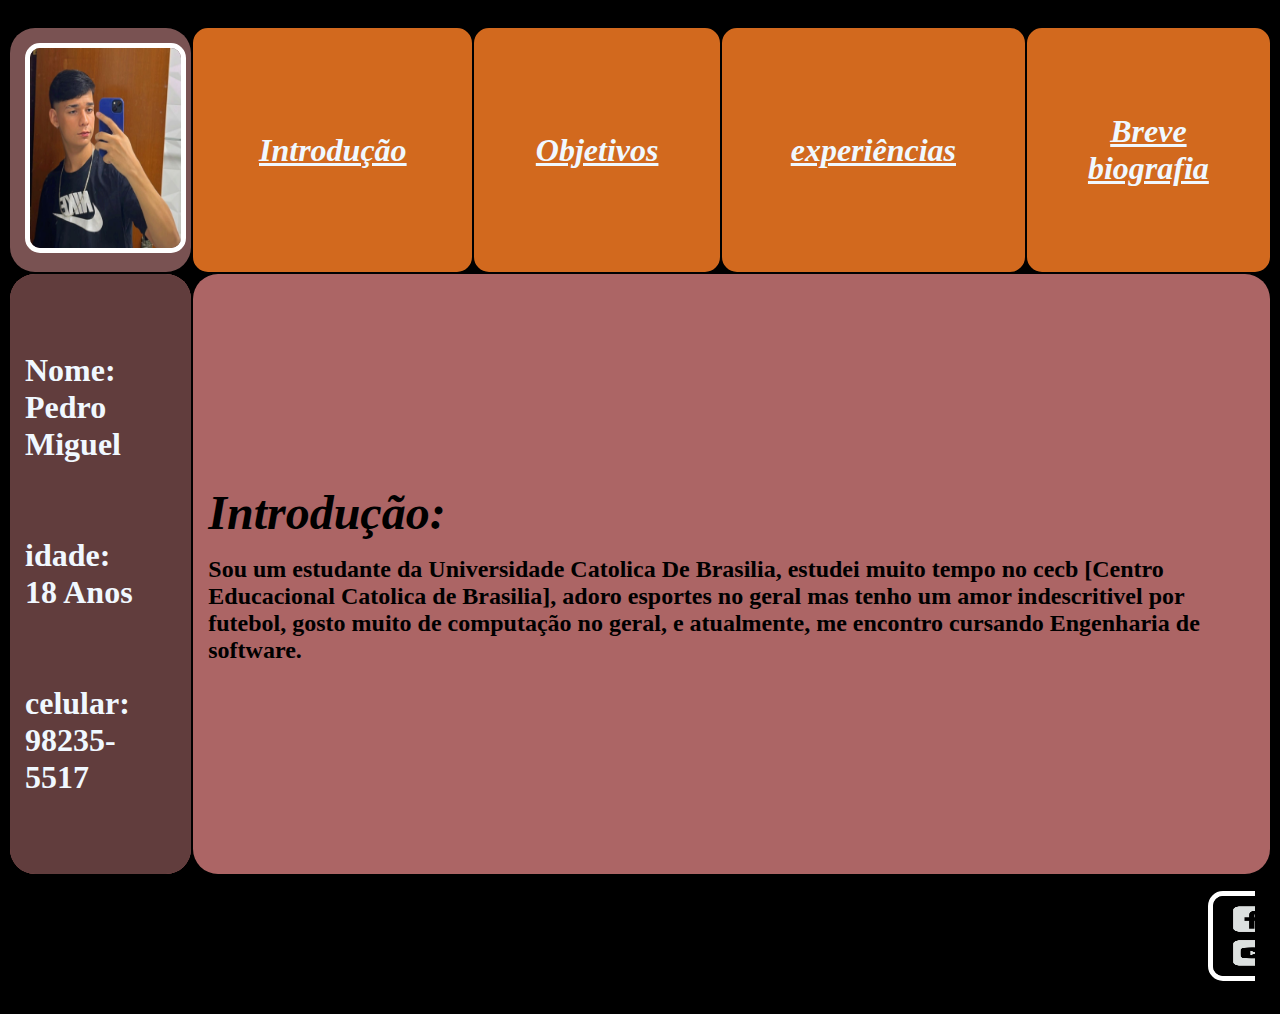
<file: index.html>
<!DOCTYPE html>
<html lang="pt">
<head>
    <meta charset="UTF-8">
    <meta name="viewport" content="width=device-width, initial-scale=1.0">
    <link href="css.css" type="text/css" rel="stylesheet" >
  <body>
    <table border="0" cellpadding="15" width="100%" height="100%">
        =
        <tr>
            <td width="100" height="200" style="background-color: rgb(121, 82, 82);"><img src="eu.jpg" width="100%" height="100%"> </td>
            <th  width="150" style="background-color: chocolate;" class="th-2"><font size="6"><a href="index.html" style="color: aliceblue;"><i>Introdução</i></a></font></th>
                <th width="150" style="background-color: chocolate;" class="th-2"><font size="6"><a href="objetivos.html" style="color: aliceblue;"><i>Objetivos </i></a></font></th>
                <th width="150" style="background-color: chocolate;" class="th-2"><font size="6"><a href="experiencias.html" style="color: aliceblue;"> <i>experiências</i></a></font></th>
            <th width="150" style="background-color: chocolate;" class="th-2"><font size="6"><a href="breve bio.html" style="color: aliceblue;"> <i> Breve <br>biografia</i></a></font></th>
        </tr>
     
        <tr height="600" style="background-color: rgb(172, 101, 101);" >
            <th style="background-color: rgb(97, 61, 61);" align="left"><font size="6" style="color: aliceblue;">Nome: <br> Pedro Miguel <br><br><br>idade: <br>18 Anos <br><br><br>celular: <br> 98235-5517</font></th>
            <th colspan="4" align="left"> <p><font size="8"> <i> Introdução: </i></font></p>
           <p><font size="5">  Sou um estudante da Universidade Catolica De Brasilia, estudei muito tempo no cecb [Centro Educacional Catolica de Brasilia], adoro esportes no geral mas tenho um amor indescritivel por futebol, gosto muito de computação no geral, e atualmente,  me encontro cursando Engenharia de software.</font></p>
        <p></p>    
        </th>
        
            
        </tr>
      
    <tr>
            <td colspan="5"><abbr title="Minhas Redes"><marquee><a href="redes.html"><img src="redes invertidas.png" height="80" width="250"></a></marquee></abbr></td>
        </tr>
    

  </body>
</html>
</file>
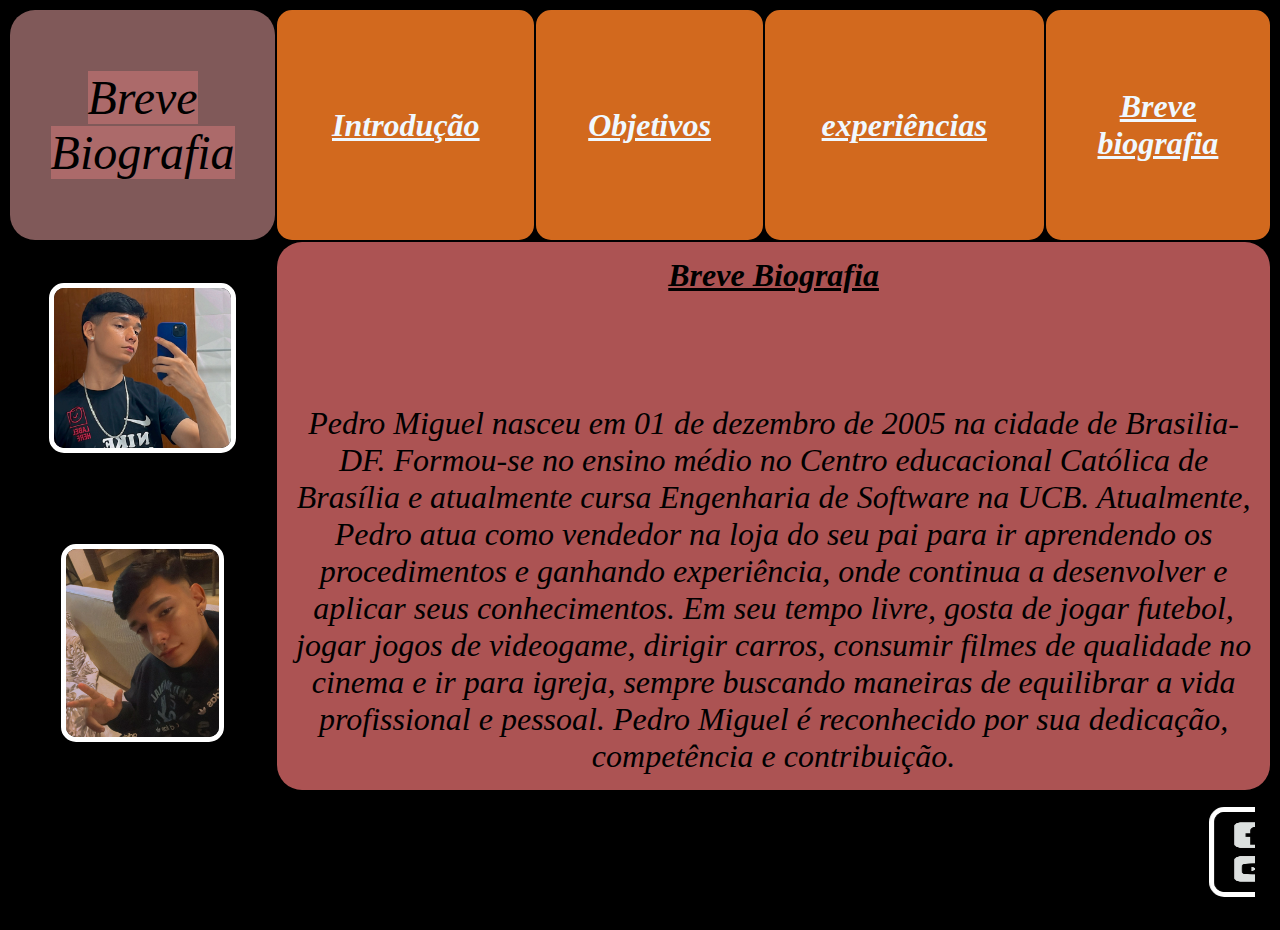
<file: breve bio.html>
<!DOCTYPE html>
<html lang="en">
<head>
    <meta charset="UTF-8">
    <meta name="viewport" content="width=device-width, initial-scale=1.0">
    <link href="css.css" type="text/css" rel="stylesheet" >
    <title>Breve biografia</title>
</head>
<body>
    <table border="0" cellpadding="15" width="100%" height="100%">
        <tr>
            <td width="100" height="200" style="background-color: rgb(128, 89, 89);" align="middle"><font size="7" style="background-color: rgb(172, 106, 106); color: rgb(0, 0, 0);"><i>Breve <br> Biografia</i></font></td>
            <th  width="150" style="background-color: chocolate;" class="th-2"><font size="6"><a href="index.html" style="color: aliceblue;"><i>Introdução</i></a></font></th>
                <th width="150" style="background-color: chocolate;" class="th-2"><font size="6"><a href="objetivos.html" style="color: aliceblue;"><i>Objetivos </i></a></font></th>
                <th width="150" style="background-color: chocolate;" class="th-2"><font size="6"><a href="experiencias.html" style="color: aliceblue;"> <i>experiências</i></a></font></th>
            <th width="150" style="background-color: chocolate;" class="th-2"><font size="6"><a href="breve bio.html" style="color: aliceblue;"> <i> Breve <br>biografia</i></a></font></th>
        </tr>
        <tr width=>
            <td align="middle" style="background-color: black;"><img src="eu2.jpg" width="75%"></td>
            <td colspan="4" rowspan="2" height="150" align="middle" style="background-color: rgb(172, 83, 83);"><font size="6"><i> <b><ins>Breve Biografia </ins></b> <br> <br><br><br>Pedro Miguel nasceu em 01 de dezembro de 2005 na cidade de Brasilia-DF. Formou-se no ensino médio no Centro educacional Católica de Brasília e atualmente cursa Engenharia de Software na UCB. Atualmente, Pedro atua como vendedor na loja do seu pai para ir aprendendo os procedimentos e ganhando experiência, onde continua a desenvolver e aplicar seus conhecimentos. Em seu tempo livre, gosta de jogar futebol, jogar jogos de videogame, dirigir carros, consumir filmes de qualidade no cinema e ir para igreja, sempre buscando maneiras de equilibrar a vida profissional e pessoal. Pedro Miguel é reconhecido por sua dedicação, competência e contribuição.</i></font></td>
        </tr> 
        <tr>
            <td align="middle" style="background-color: black;"><img src="eu3.jpg" width="65%"></td></tr>
        <tr>
            <td colspan="5" ><abbr title="Minhas Redes"><marquee><a href="redes.html"><img src="redes invertidas.png" height="80" width="250"></a></marquee></abbr></td>
        </tr>
        
    </tr>
</file>
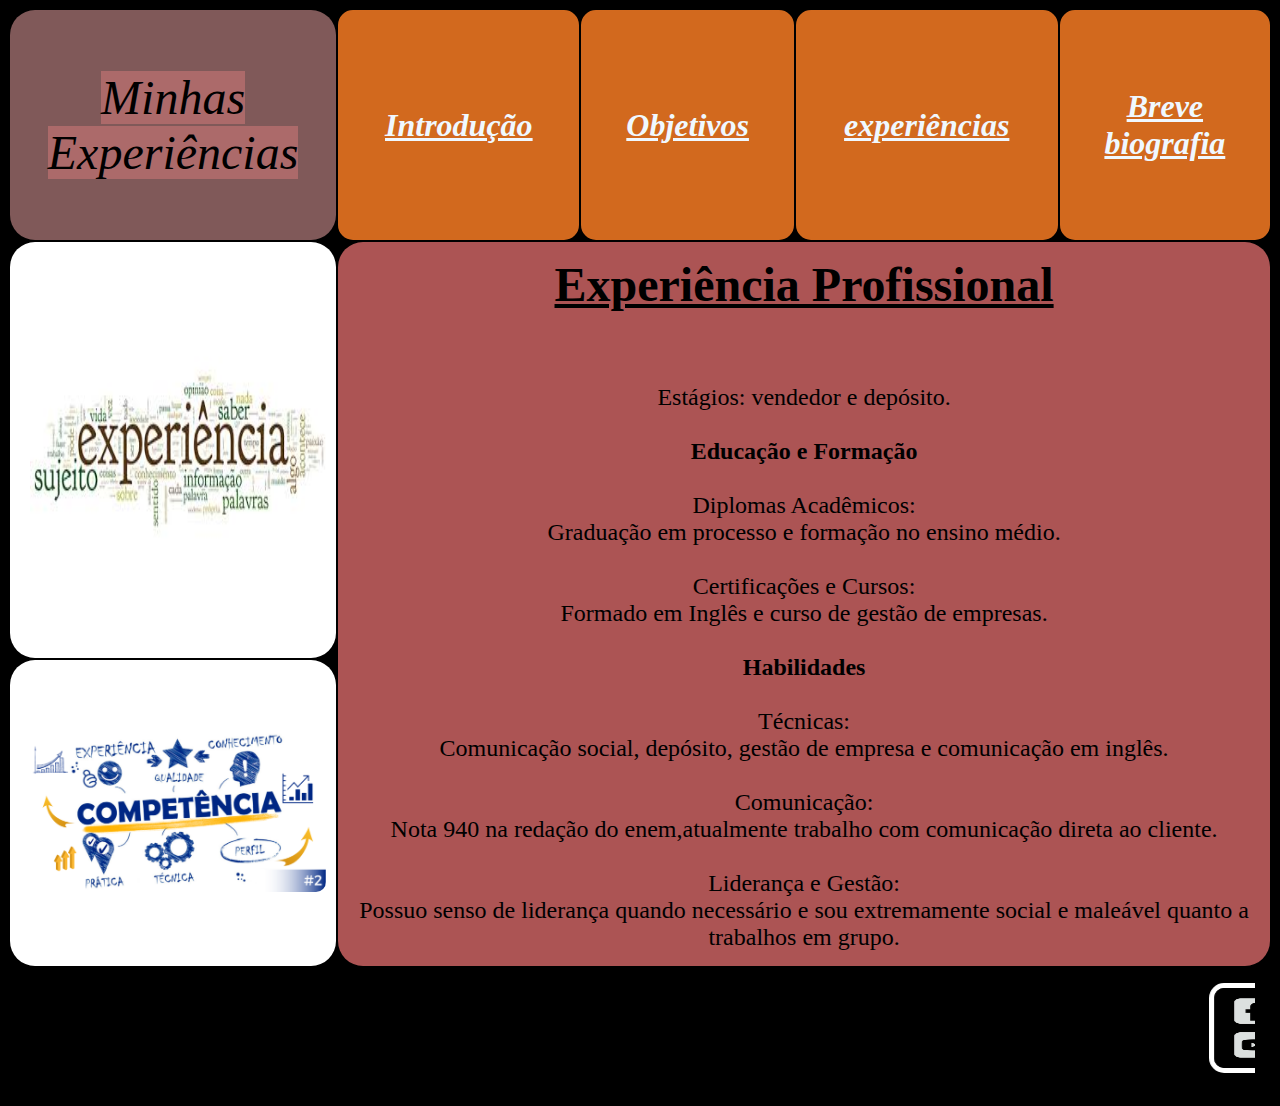
<file: experiencias.html>
<!DOCTYPE html>
<html lang="en">
<head>
    <meta charset="UTF-8">
    <meta name="viewport" content="width=device-width, initial-scale=1.0">
    <link href="css.css" type="text/css" rel="stylesheet" >
    <title>experiências</title>
</head>
<body>
    <table border="0" cellpadding="15" width="100%" height="100%">
        <tr>
            <td width="100" height="200" style="background-color: rgb(128, 89, 89);" align="middle"><font size="7" style="background-color: rgb(172, 106, 106); color: rgb(0, 0, 0);"><i>Minhas <br> Experiências</i></font></td>
            <th  width="150" style="background-color: chocolate;" class="th-2"><font size="6"><a href="index.html" style="color: aliceblue;"><i>Introdução</i></a></font></th>
                <th width="150" style="background-color: chocolate;" class="th-2"><font size="6"><a href="objetivos.html" style="color: aliceblue;"><i>Objetivos </i></a></font></th>
                <th width="150" style="background-color: chocolate;" class="th-2"><font size="6"><a href="experiencias.html" style="color: aliceblue;"> <i>experiências</i></a></font></th>
            <th width="150" style="background-color: chocolate;" class="th-2"><font size="6"><a href="breve bio.html" style="color: aliceblue;"> <i> Breve <br>biografia</i></a></font></th>
        </tr>
        
        <tr>
            <td style="background-color:  rgb(255, 255, 255);"><img src="experiencias foto.jpg" width="100%" height="235"></td>
            <td colspan="4" rowspan="2" align="middle" style="background-color: rgb(172, 84, 84);"><font size="8"><b><ins>Experiência Profissional</ins></b> </font> <br> <br>  <br><br> <br> <font size="5">

                Estágios: vendedor e depósito. <br> <br>
                
                 <b>Educação e Formação</b> <br> <br>
                Diplomas Acadêmicos: <br>Graduação em processo e formação no ensino médio. <br> <br>
                Certificações e Cursos: <br> Formado em Inglês e curso de gestão de empresas. <br> <br>
                
                <b>Habilidades</b> <br> <br>
                Técnicas: <br>Comunicação social, depósito, gestão de empresa e comunicação em inglês. <br> <br> 
                Comunicação: <br>Nota 940 na redação do enem,atualmente trabalho com comunicação direta ao cliente.  <br> <br>
                Liderança e Gestão: <br> Possuo senso de liderança quando necessário e sou extremamente social e maleável quanto a trabalhos em grupo.</font></td>
        </tr>
        <tr>
            <td style="background-color: rgb(255, 255, 255);"><img src="competencia.png" width="100%"></td>
        </tr>
        <tr>
            <td colspan="5" ><abbr title="Minhas Redes"><marquee><a href="redes.html"><img src="redes invertidas.png" height="80" width="250"></a></marquee></abbr></td>
        </tr>
    </table>   
</body>
</file>
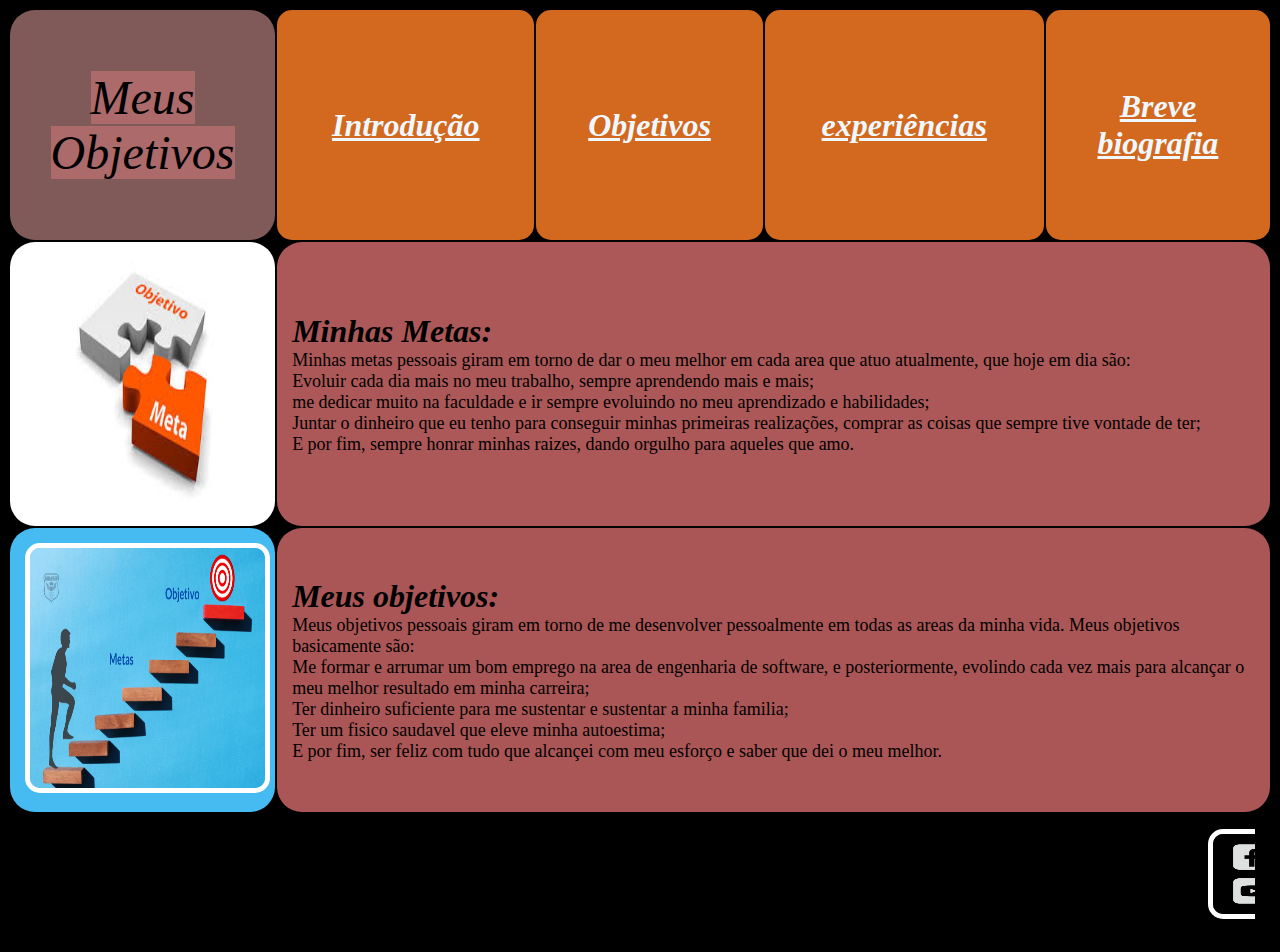
<file: objetivos.html>
<!DOCTYPE html>
<html lang="en">
<head>
    <meta charset="UTF-8">
    <meta name="viewport" content="width=device-width, initial-scale=1.0">
    <link href="css.css" type="text/css" rel="stylesheet" >
    <title>Objetivos</title>
</head>
<body>
    <table border="0" cellpadding="15" width="100%" height="100%">
        <tr>
            <td width="100" height="200" style="background-color: rgb(128, 89, 89);" align="middle"><font size="7" style="background-color: rgb(172, 106, 106); color: rgb(0, 0, 0);"><i>Meus <br> Objetivos</i></font></td>
            <th  width="150" style="background-color: chocolate;" class="th-2"><font size="6"><a href="index.html" style="color: aliceblue;"><i>Introdução</i></a></font></th>
                <th width="150" style="background-color: chocolate;" class="th-2"><font size="6"><a href="objetivos.html" style="color: aliceblue;"><i>Objetivos </i></a></font></th>
                <th width="150" style="background-color: chocolate;" class="th-2"><font size="6"><a href="experiencias.html" style="color: aliceblue;"> <i>experiências</i></a></font></th>
            <th width="150" style="background-color: chocolate;" class="th-2"><font size="6"><a href="breve bio.html" style="color: aliceblue;"> <i> Breve <br>biografia</i></a></font></th>
        </tr>
        <tr>
            <td align="left" style="background-color: rgb(255, 255, 255);"><img src="objetivo e meta.jpg" width="100%" height="240"></td> 
            <td colspan="4" align="left" style="background-color: rgb(172, 88, 88);"><font size="6" ><i><B>Minhas Metas:</B></i><br></font><font size="4"> Minhas metas pessoais giram em torno de dar o meu melhor em cada area que atuo atualmente, que hoje em dia são: <br> Evoluir cada dia mais no meu trabalho, sempre aprendendo mais e mais; <br> me dedicar muito na faculdade e ir sempre evoluindo no meu aprendizado e habilidades; <br> Juntar o dinheiro que eu tenho para conseguir minhas primeiras realizações, comprar as coisas que sempre tive vontade de ter; <br> E por fim, sempre honrar minhas raizes, dando orgulho para aqueles que amo.</font> </td>
        </tr>
        <tr>
            <td align="left" style="background-color: rgb(70, 187, 241);"><img src="meta e objetivo.jpg" width="100%" height="240"></td>
            <td colspan="4" align="left" style="background-color: rgb(170, 86, 86);"> <font size="6" ><i><B>Meus objetivos:</B></i><br></font><font size="4">Meus objetivos pessoais giram em torno de me desenvolver pessoalmente em todas as areas da minha vida. Meus objetivos basicamente são: <br> Me formar e arrumar um bom emprego na area de engenharia de software, e posteriormente, evolindo cada vez mais para alcançar o meu melhor resultado em minha carreira; <br> Ter dinheiro suficiente para me sustentar e sustentar a minha familia; <br> Ter um fisico saudavel que eleve minha autoestima;<br> E por fim, ser feliz com tudo que alcançei com meu esforço e saber que dei o meu melhor. </font></td>
        </tr>
        <tr>
            <td colspan="5" ><abbr title="Minhas Redes"><marquee><a href="redes.html"><img src="redes invertidas.png" height="80" width="250"></a></marquee></abbr></td>
        </tr>
        
    </tr>
</file>
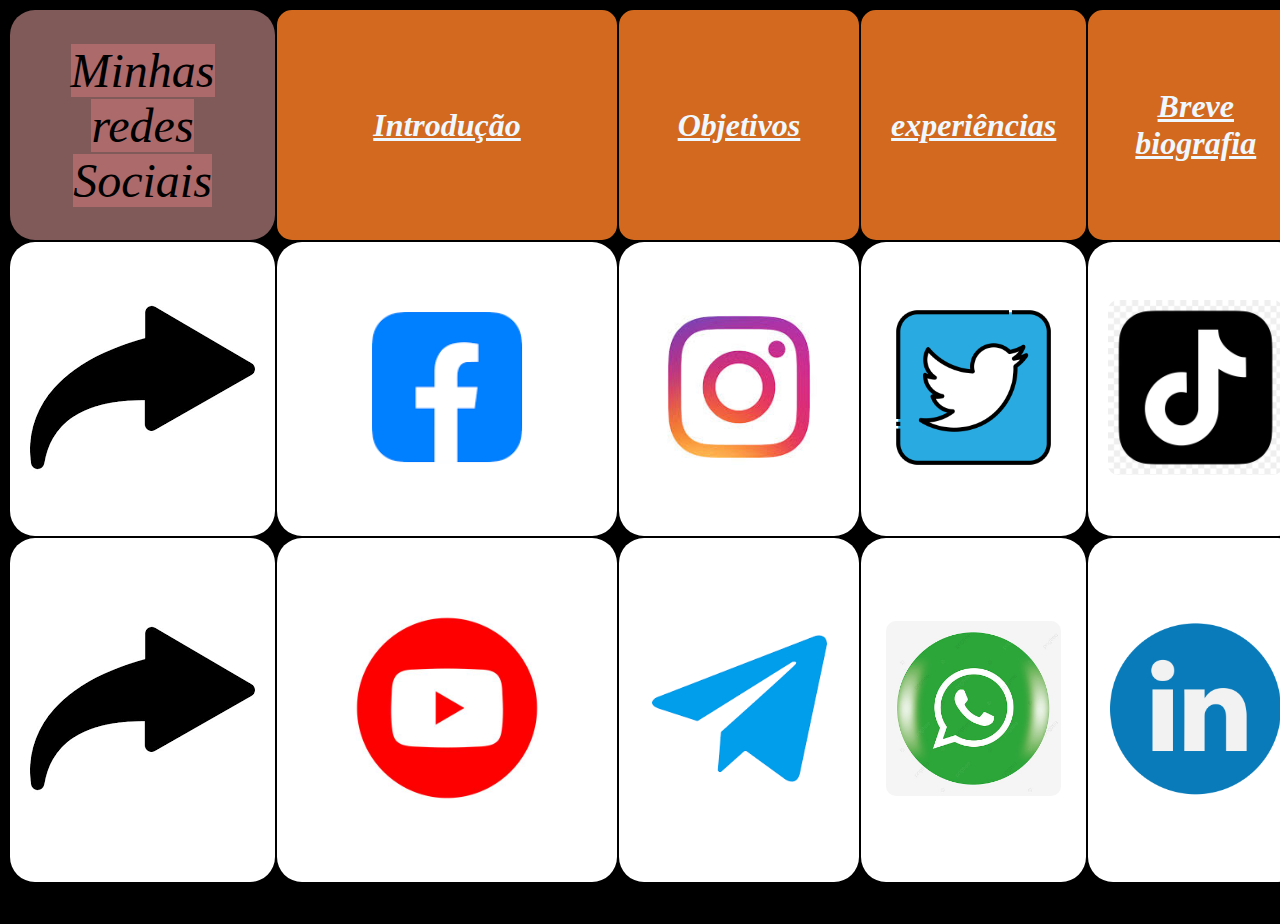
<file: redes.html>
<!DOCTYPE html>
<html lang="en">
<head>
    <meta charset="UTF-8">
    <meta name="viewport" content="width=device-width, initial-scale=1.0">
    <link href="css.css" type="text/css" rel="stylesheet" >
    <title>Redes</title>
</head>
<body>
    <table border="0" cellpadding="15" width="100%" height="100%">
        <tr>
            <td width="100" height="200" style="background-color: rgb(128, 89, 89);" align="middle"><font size="7" style="background-color: rgb(172, 106, 106); color: rgb(0, 0, 0);"><i> Minhas redes <br>Sociais</i></font></td>
            <th  width="150" style="background-color: chocolate;" class="th-2"><font size="6"><a href="index.html" style="color: aliceblue;"><i>Introdução</i></a></font></th>
                <th width="150" style="background-color: chocolate;" class="th-2"><font size="6"><a href="objetivos.html" style="color: aliceblue;"><i>Objetivos </i></a></font></th>
                <th width="150" style="background-color: chocolate;" class="th-2"><font size="6"><a href="experiencias.html" style="color: aliceblue;"> <i>experiências</i></a></font></th>
            <th width="150" style="background-color: chocolate;" class="th-2"><font size="6"><a href="breve bio.html" style="color: aliceblue;"> <i> Breve <br>biografia</i></a></font></th>
        </tr>
        
        
    </tr>
    <tr height="25%">
        <td align="middle" style="background-color: white;"><img src="seta.png"></td>
        <td align="middle" width="20%" style="background-color: white;" ><a href="https://www.facebook.com/?locale=pt_BR"><img src="face.png" height="250"></a></td>
        <td align="middle" width="20%" style="background-color: white;" ><a href=https://www.instagram.com><img src="insts.jpg" height="200"></a></td>
        <td align="middle" width="20%" style="background-color: white;"><a href="https://x.com/?lang=pt-br"><img src="twitter.png" height="175"></a></td>
        <td align="middle" width="20%" style="background-color: white;"><a href="https://www.tiktok.com"><img src="tiktok.webp" height="175"></a></td>
        
    </tr>
    <tr height="25%">
        <td align="middle" style="background-color: white;"><img src="seta.png"></td>
        <td align="middle" width="20%" style="background-color: white;"><a href="https://www.youtube.com"><img src="youtobe.jpg" height="300"></a></td>
        <td align="middle" width="20%" style="background-color: white;"><a href="https://web.telegram.org/a/"> <img src="telegram.png" height="175"></a></td>
        <td align="middle" width="20%" style="background-color: white;"><a href="https://www.whatsapp.com/?lang=pt_BR"><img src="zap.jpg" height="175"></a></td>
        <td align="middle" width="20%" style="background-color: white;"><a href="https://br.linkedin.com"> <img src="LINKEDIN.png" height="175"></a></td>
        
    </tr>
    <tr>
        <td colspan="5"></td>
       
    </tr>
  </table>
</body>
</html>
</file>
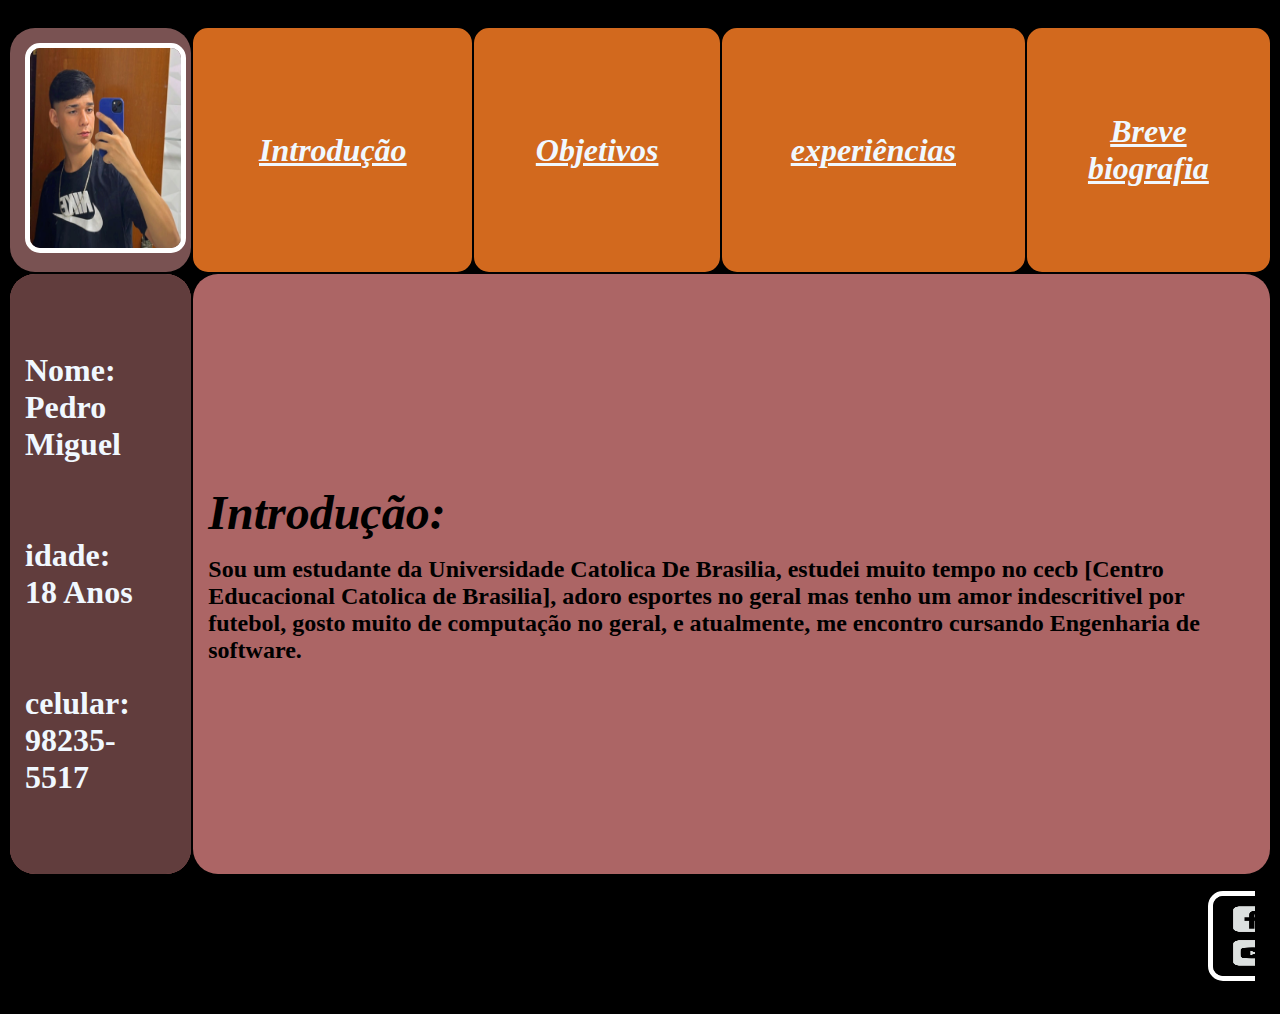
<file: trabalho 1 .html>
<!DOCTYPE html>
<html lang="pt">
<head>
    <meta charset="UTF-8">
    <meta name="viewport" content="width=device-width, initial-scale=1.0">
    <link href="css.css" type="text/css" rel="stylesheet" >
  <body>
    <table border="0" cellpadding="15" width="100%" height="100%">
        =
        <tr>
            <td width="100" height="200" style="background-color: rgb(121, 82, 82);"><img src="eu.jpg" width="100%" height="100%"> </td>
            <th  width="150" style="background-color: chocolate;" class="th-2"><font size="6"><a href="trabalho 1 .html" style="color: aliceblue;"><i>Introdução</i></a></font></th>
                <th width="150" style="background-color: chocolate;" class="th-2"><font size="6"><a href="objetivos.html" style="color: aliceblue;"><i>Objetivos </i></a></font></th>
                <th width="150" style="background-color: chocolate;" class="th-2"><font size="6"><a href="experiencias.html" style="color: aliceblue;"> <i>experiências</i></a></font></th>
            <th width="150" style="background-color: chocolate;" class="th-2"><font size="6"><a href="breve bio.html" style="color: aliceblue;"> <i> Breve <br>biografia</i></a></font></th>
        </tr>
     
        <tr height="600" style="background-color: rgb(172, 101, 101);" >
            <th style="background-color: rgb(97, 61, 61);" align="left"><font size="6" style="color: aliceblue;">Nome: <br> Pedro Miguel <br><br><br>idade: <br>18 Anos <br><br><br>celular: <br> 98235-5517</font></th>
            <th colspan="4" align="left"> <p><font size="8"> <i> Introdução: </i></font></p>
           <p><font size="5">  Sou um estudante da Universidade Catolica De Brasilia, estudei muito tempo no cecb [Centro Educacional Catolica de Brasilia], adoro esportes no geral mas tenho um amor indescritivel por futebol, gosto muito de computação no geral, e atualmente,  me encontro cursando Engenharia de software.</font></p>
        <p></p>    
        </th>
        
            
        </tr>
      
    <tr>
            <td colspan="5"><abbr title="Minhas Redes"><marquee><a href="redes.html"><img src="redes invertidas.png" height="80" width="250"></a></marquee></abbr></td>
        </tr>
    

  </body>
</html>
</file>
<file: css.css>
td{ 
   border-radius: 25px;
}
th{
    border-radius: 25px;
    blo
}
body{
    background-color: rgb(0, 0, 0);
}
.th-2 {
    border-radius: 15px;
    border: 15px solid chocolate;
    background: chocolate;
    height: 40px;
    width: 30px;
    }
.th-2:hover {
    transform: scale(1.1);
  
    transition: transform 0.3s ease;
    }
    img{
        border-radius: 15px;
        border: 5px solid white; 
    }
</file>
